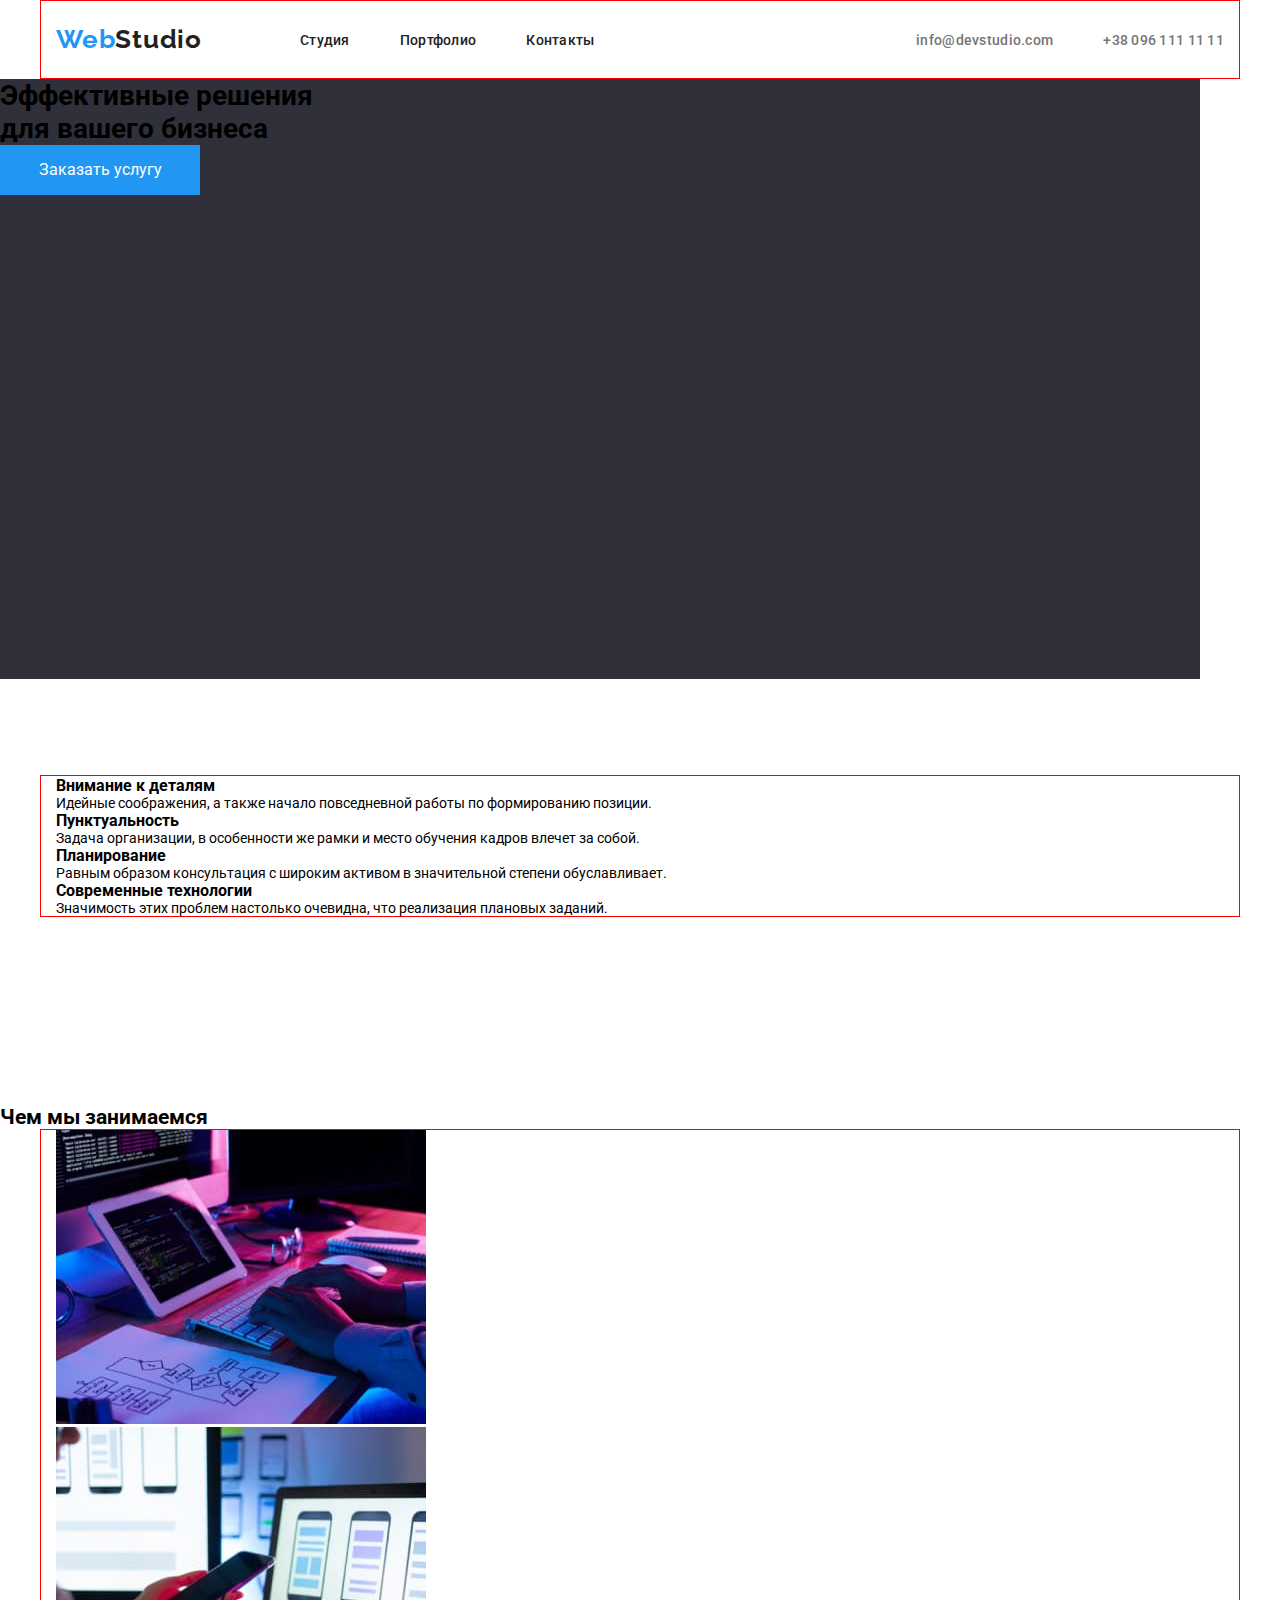
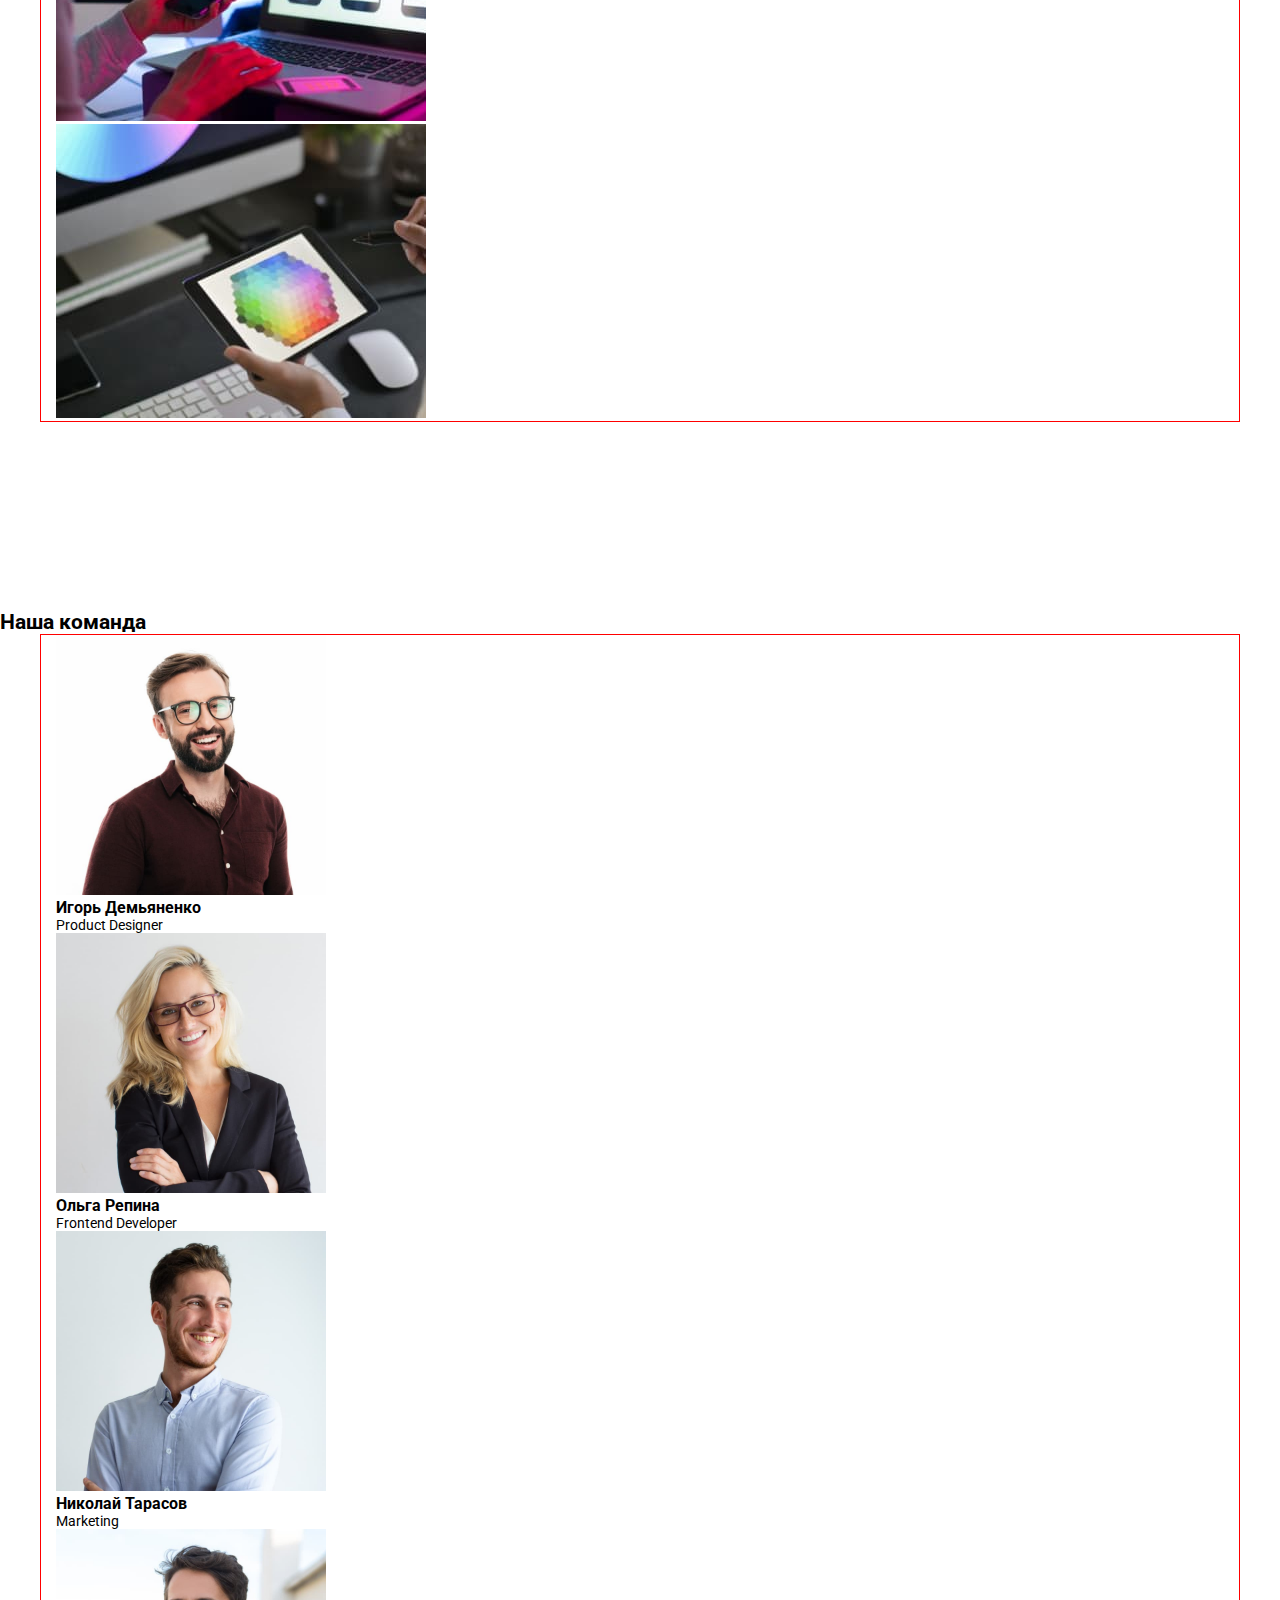
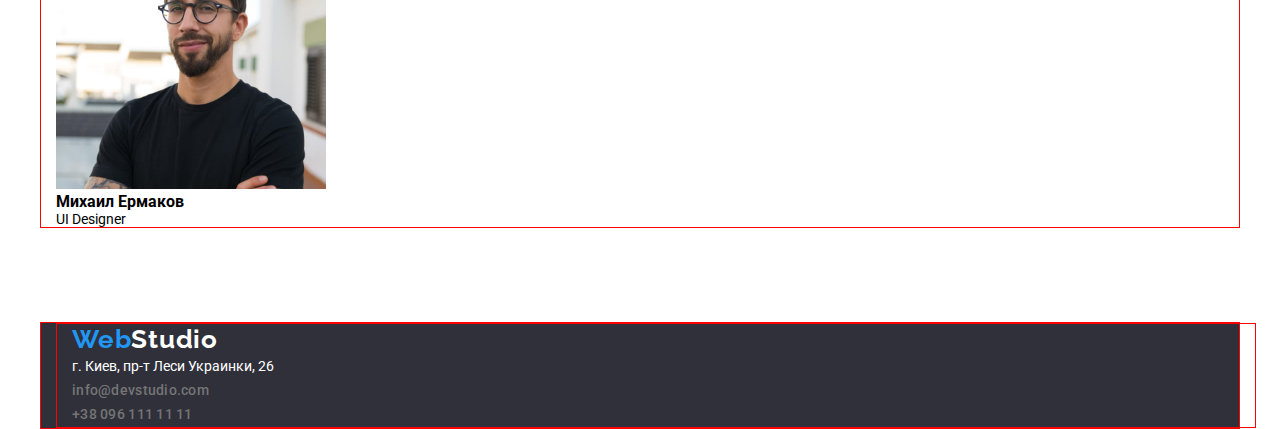
<file: index.html>
<!DOCTYPE html>
<html lang="ru">
  
  <head>
    <meta charset="UTF-8"/>
    <meta http-equiv="X-UA-Compatible" content="IE=edge"/>
    <meta name="viewport" content="width=device-width, initial-scale=1.0"/>
    <title>Студия</title>
    <link rel="preconnect" href="https://fonts.googleapis.com"/>
    <link rel="preconnect" href="https://fonts.gstatic.com" crossorigin/>
    <link href="https://fonts.googleapis.com/css2?family=Raleway:wght@700&family=Roboto:wght@400;500;700;900&display=swap" rel="stylesheet"/>
    
    

    <link rel="stylesheet" href="./css/style.css/style.css"/>
    <link rel="stylesheet" href="./css/style.css/reset.css"/>
  </head>

  <body>
    <!--Верхняя линия-->
    <header>
      <div class="conteiner">
       <nav>
         <a href="index.html" class="logo">Web<span class="logo-color-black">Studio</span></a>
        <ul class="links">
            <li><a href="./index.html">Студия</a></li>
             <li><a href="./portfolio.html">Портфолио</a></li>
            <li><a href="#">Контакты</a></li>
        </ul>
       </nav>
        <ul class="contacts">
          <li><a href="mailto:info@devstudio.com">info@devstudio.com</a></li>
          <li><a href="tel:+380961111111">+38 096 111 11 11</a></li>
        </ul>
      </div>
    </header>
    <main>
      <!--Шапка-->
     
        <section class="hero">
          <h1>Эффективные решения<br> для вашего бизнеса</h1>
          <button type="button" class="hero-button">Заказать услугу</button>
        </section>
  
      <!--Чем мы занимаемся-->
        <section class="section">
          <h2 class="hidden-elem">Преимущества</h2>
          <div class="conteiner">
            <ul>
              <li>
                <h3>Внимание к деталям</h3>
                <p>Идейные соображения, а также начало повседневной работы по
                  формированию позиции.</p>
              </li>
              <li>
                <h3>Пунктуальность</h3>
                  <p>Задача организации, в особенности же рамки и место обучения кадров
                  влечет за собой.</p>
              </li>
              <li>
                <h3>Планирование</h3>
                  <p>Равным образом консультация с широким активом в значительной
                  степени обуславливает.</p>
              </li>
              <li>
                <h3>Современные технологии</h3>
                  <p>Значимость этих проблем настолько очевидна, что реализация
                  плановых заданий.</p>
              </li>
            </ul>
          </div>
        </section>
      <!--Чем мы занимаемся 2-->
      <section class="section">
        <h2>Чем мы занимаемся</h2>
          <div class="conteiner">
            <ul>
                <li><img src="./images/img-1.jpg" alt="Стол клавиатура" width="370" height="294"/></li>
                <li><img src="./images/img-2.jpg" alt="Монитор телефон" width="370" height="294"/></li>
                <li><img src="./images/img-3.jpg" alt="Планшет" width="370" height="294"/></li>
            </ul>
        </div>
      </section>
      <!--Наша команда-->
      <section class="section">
        <h2>Наша команда</h2>
        <div class="conteiner">
        <ul>
          <li>
            <img src="./images/img-2-1.jpg" alt="Мужчина" width="270" height="260"/>
            <h3>Игорь Демьяненко</h3>
            <p lang="en">Product Designer</p>
          </li>
          <li>
            <img src="./images/img2-2.jpg" alt="Женщина" width="270" height="260"/>
            <h3>Ольга Репина</h3>
            <p lang="en">Frontend Developer</p>
          </li>
          <li>
            <img src="./images/img-2-3.jpg" alt="Мужчина" width="270" height="260"/>
            <h3>Николай Тарасов</h3>
            <p lang="en">Marketing</p>
          </li>
          <li>
            <img src="./images/img-2-4.jpg" alt="Мужчина" width="270" height="260"/>
            <h3>Михаил Ермаков</h3>
            <p lang="en">UI Designer</p>
          </li>
        </ul>
      </div>
      </section>
    </main>
    <!--Футер-->

    <footer class="footer">
      <div class="conteiner">
        <a href="index.html" class="logo">Web<span class="logo-color-waite">Studio</span></a>
      <address class="address">г. Киев, пр-т Леси Украинки, 26
      <ul>
        <li><a href="mailto:info@devstudio.com" class="nav list">info@devstudio.com</a></li>
        <li><a href="tel:+380961111111" class="nav list">+38 096 111 11 11</a></li>
      </ul>
    </address>
    </div>
    </footer>
  </body>
</html>
</file>
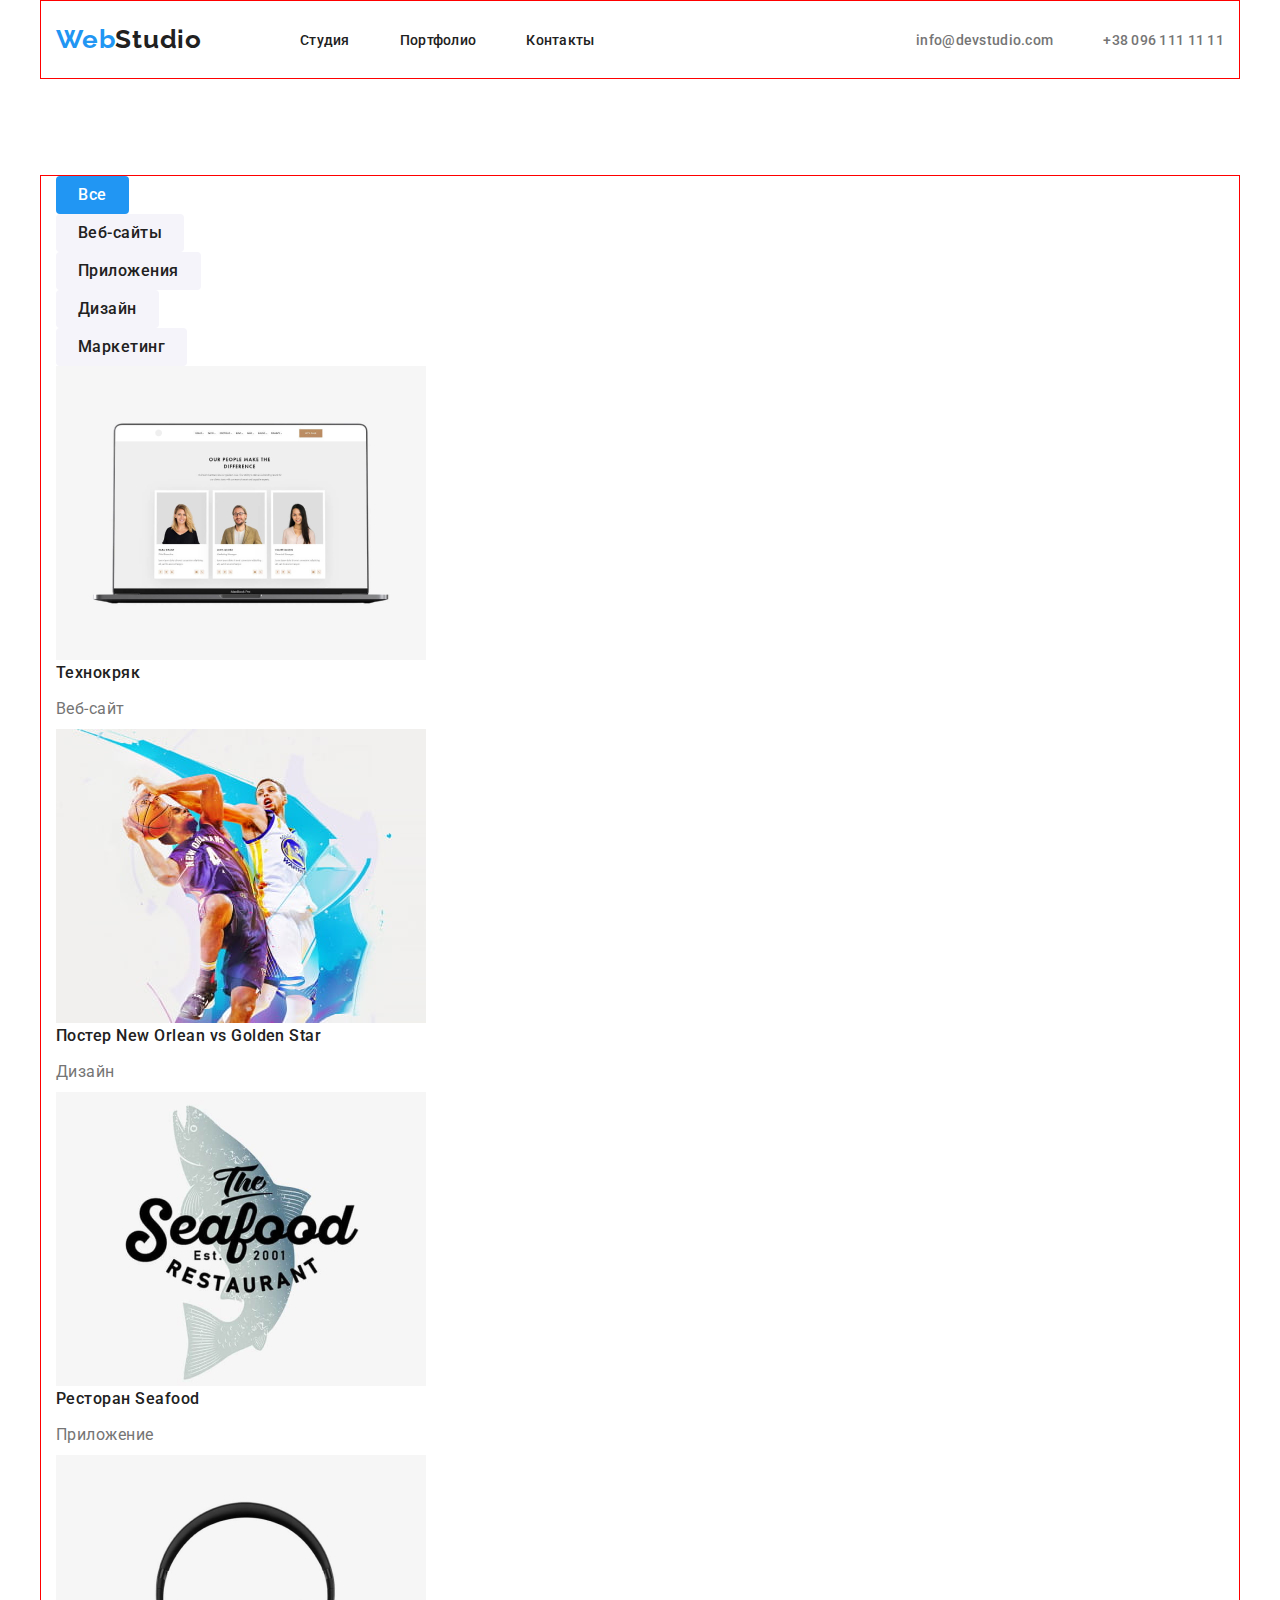
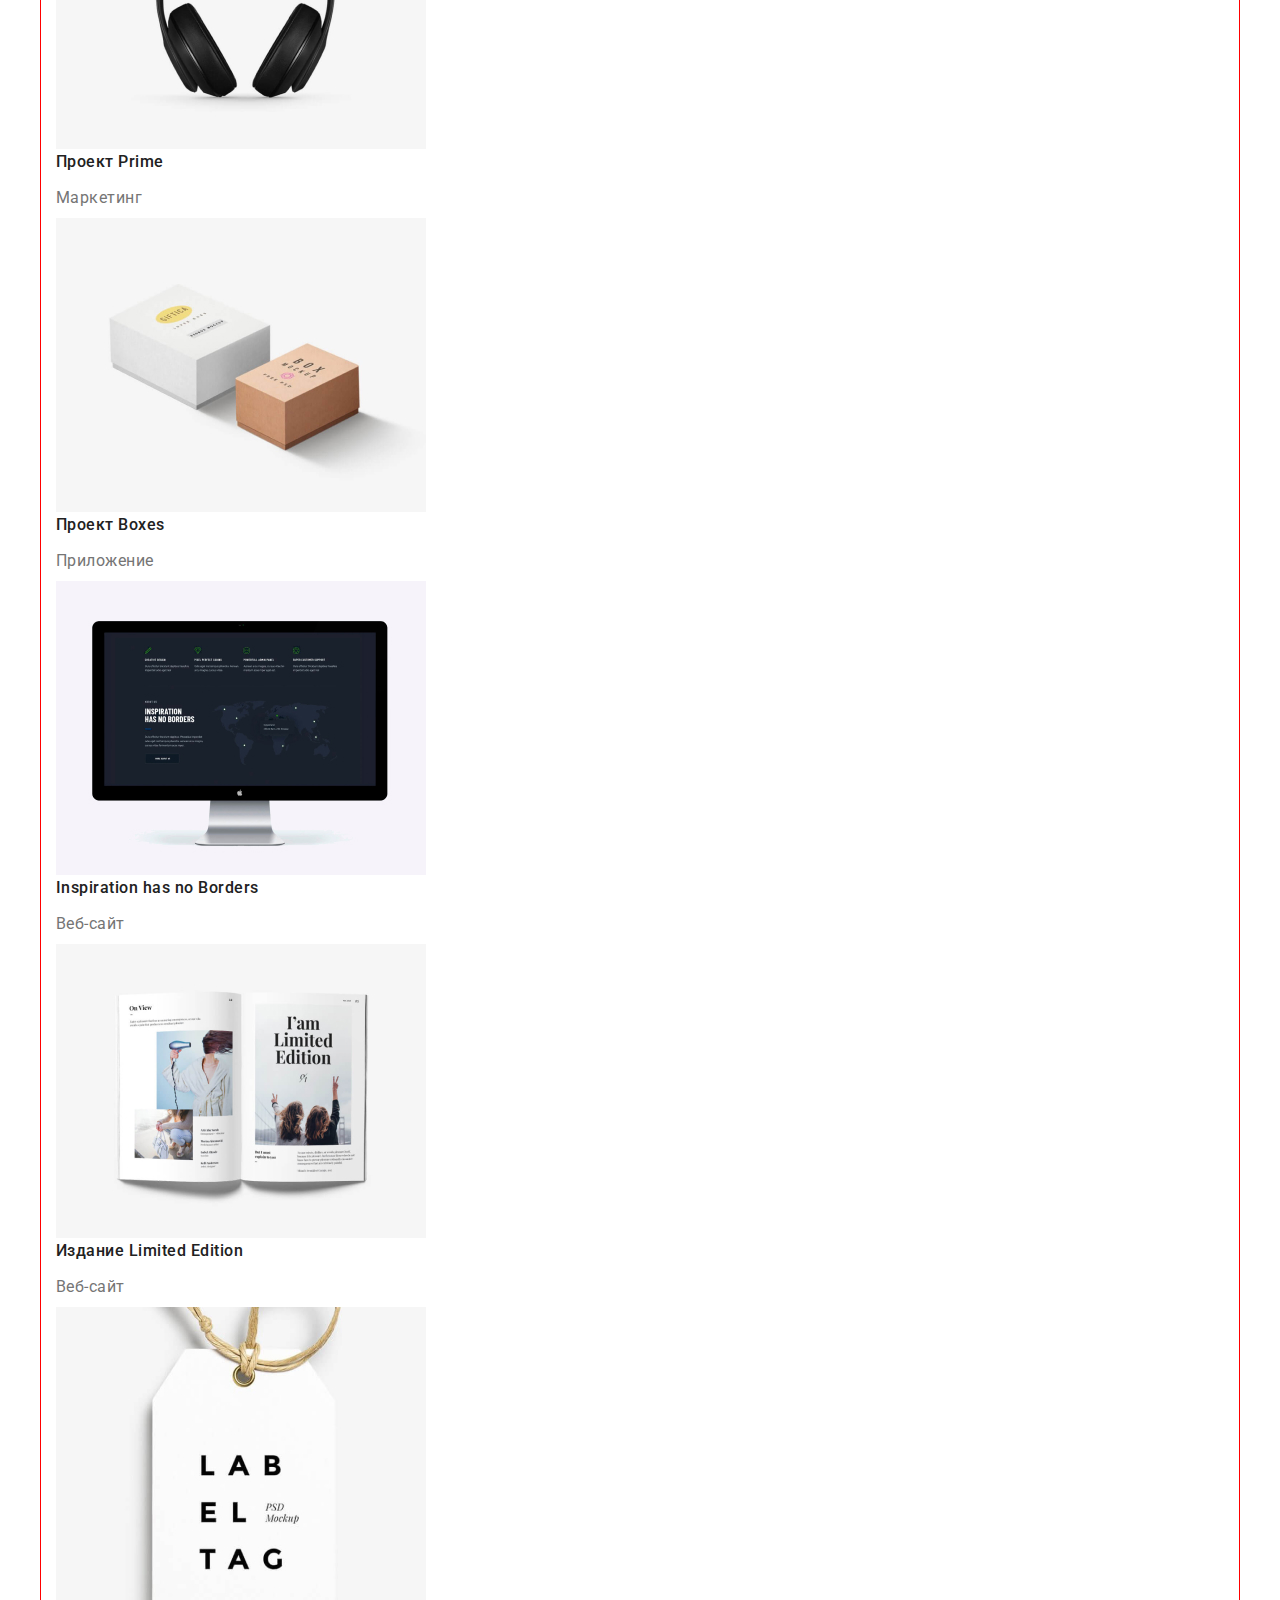
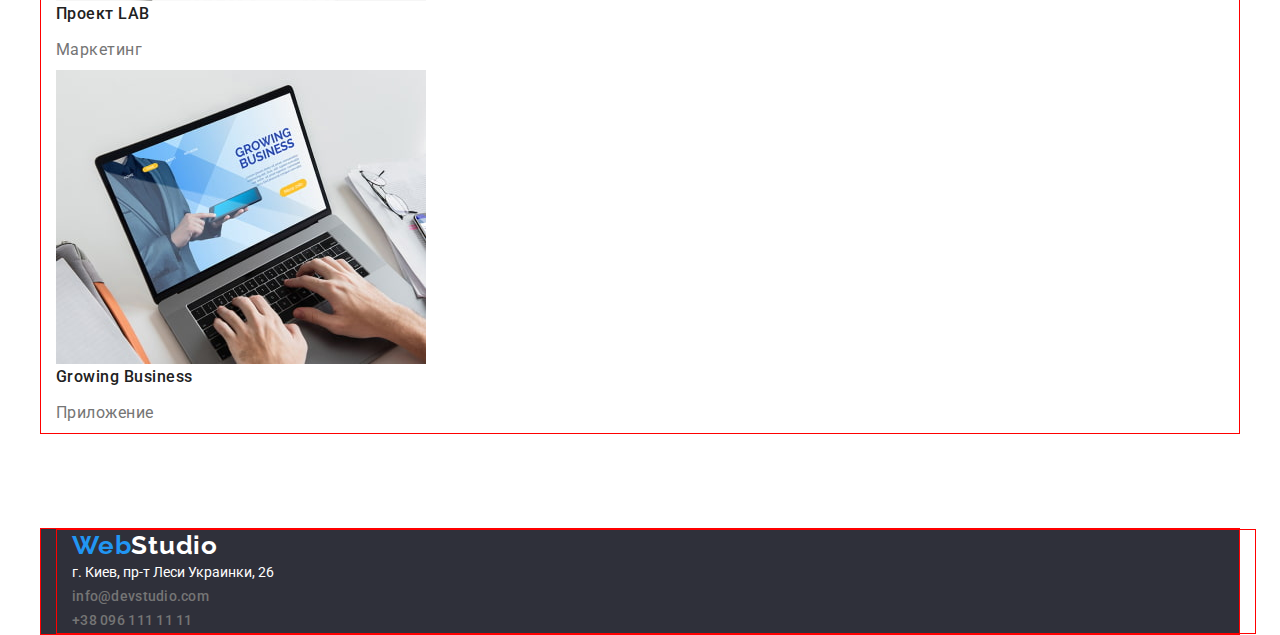
<file: portfolio.html>
<!DOCTYPE html>
<html lang="ru">
  <head>
    <meta charset="UTF-8"/>
    <meta http-equiv="X-UA-Compatible" content="IE=edge"/>
    <meta name="viewport" content="width=device-width, initial-scale=1.0"/>
    <title>Портфолио</title>

    <link rel="preconnect" href="https://fonts.googleapis.com"/>
    <link rel="preconnect" href="https://fonts.gstatic.com" crossorigin/>
    <link href="https://fonts.googleapis.com/css2?family=Raleway:wght@700&family=Roboto:wght@400;500;700;900&display=swap" rel="stylesheet"/>
    


    
    <link rel="stylesheet" href="./css/style.css/style.css" />
    <link rel="stylesheet" href="./css/style.css/reset.css"/>

  </head>
  <body>

    <!--Верхняя линия-->
  
    <header>
      <div class="conteiner">
       <nav>
         <a href="index.html" class="logo">Web<span class="logo-color-black">Studio</span></a>
        <ul class="links">
            <li><a href="./index.html">Студия</a></li>
             <li><a href="./portfolio.html">Портфолио</a></li>
            <li><a href="#">Контакты</a></li>
        </ul>
       </nav>
        <ul class="contacts">
          <li><a href="mailto:info@devstudio.com">info@devstudio.com</a></li>
          <li><a href="tel:+380961111111">+38 096 111 11 11</a></li>
        </ul>
      </div>
    </header>
    <main>

      <!--Проекты-->

      <section class="section">

        <h1 class="hidden-elem">Портфолио</h1>
          <div class="conteiner">
          <ul>
          <li><button type="button" class="button primary">Все</button></li>
          <li><button type="button" class="button">Веб-сайты</button></li>
          <li><button type="button" class="button">Приложения</button></li>
          <li><button type="button" class="button">Дизайн</button></li>
          <li><button type="button" class="button">Маркетинг</button></li>
        </ul>
      
        <ul>
          <li>
            <img src="./images/img(8).jpg" alt="Ноутбук" width="370" height="294" />
            <h2 class="work-text">Технокряк</h2>
            <p class="post-text">Веб-сайт</p>
          </li>
          <li>
            <img src="./images/img(92).jpg" alt="Баскетболисты" width="370" height="294" />
            <h2 class="work-text">Постер New Orlean vs Golden Star</h2>
            <p class="post-text">Дизайн</p>
          </li>
          <li>
            <img src="./images/img(10).jpg" alt="Логотип" width="370" height="294" />
            <h2 class="work-text">Ресторан Seafood</h2>
            <p class="post-text">Приложение</p>
          </li>
          <li>
            <img src="./images/img(11).jpg" alt="Наушники" width="370" height="294" />
            <h2 class="work-text">Проект Prime</h2>
            <p class="post-text">Маркетинг</p>
          </li>
          <li>
            <img src="./images/img(12).jpg" alt="]коробки" width="370" height="294" />
            <h2 class="work-text">Проект Boxes</h2>
            <p class="post-text">Приложение</p>
          </li>
          <li>
            <img src="./images/img(13).jpg" alt="Монитор" width="370" height="294" />
            <h2 class="work-text">Inspiration has no Borders</h2>
            <p class="post-text">Веб-сайт</p>
          </li>
          <li>
            <img src="./images/img(14).jpg" alt="Мужчина" width="370" height="294" />
            <h2 class="work-text">Издание Limited Edition</h2>
            <p class="post-text">Веб-сайт</p>
          </li>
          <li>
            <img src="./images/img(15).jpg" alt="Картинка" width="370" height="294" />
            <h2 class="work-text">Проект LAB</h2>
            <p class="post-text">Маркетинг</p>
          </li>
          <li>
            <img src="./images/img(16.jpg" alt="Ноутбук" width="370" height="294" />
            <h2 class="work-text">Growing Business</h2>
            <p class="post-text">Приложение</p>
          </li>
        </ul>
      </div>
      </section>
    </main>
    <!--Футер-->
    <footer class="footer">
      <div class="conteiner">
        <a href="index.html" class="logo">Web<span class="logo-color-waite">Studio</span></a>
      <address class="address">г. Киев, пр-т Леси Украинки, 26
      <ul>
        <li><a href="mailto:info@devstudio.com" class="nav list">info@devstudio.com</a></li>
        <li><a href="tel:+380961111111" class="nav list">+38 096 111 11 11</a></li>
      </ul>
    </address>
    </div>
    </footer>
  </body>
</html>
</file>
<file: css/style.css/style.css>
:root {
--main-color: #212121;
--sec-color: #757575;
--act-color: #2196F3;
--whaite-color: #FFFFFF;
}
body {
  font-family: 'Roboto', sans-serif;
  font-style: normal;
  font-size: 14px;
}
.section {
  padding: 94px 0;
} 
.conteiner {
   padding: 0 15px;
   width: 1200px;
   border: 1px solid red;
   margin: 0 auto;
}
.hidden-elem {
  width: 1px;
  height: 1px;
  overflow: hidden;
  opacity: 0;
  margin-top: 1px;
}
/* heder */
nav, 
.links,
.contacts, 
header .conteiner {
display: flex;
justify-content: space-between;

}
header {
border-bottom: 1 px; color: #ececec;
}
header .logo {
display: flex;
margin-right: 93px;
align-items: center;
}

/* logo */

.logo {
font-family: 'Raleway', sans-serif;
font-weight: bold;
font-size: 26px;
line-height: calc(31/26);
letter-spacing: 0.03em;
color: var(--act-color);
}
.logo-color-black {
color: var(--main-color);
display: inline-block;
margin-right: 5px;
}
.logo-color-waite {
color: var(--whaite-color);
display: inline-block;
margin-right: 5px;
}
/* menu nav */

.links li a {
margin-right: 50px;
display: inline-block;
padding: 30.5px 0;
color: var(--main-color);
font-weight: 500;
line-height: calc(16/14);
letter-spacing: 0.02em;

}
.links li :last-child a {
margin-right: 0px;
}
.text {
font-family: 'roboto', sans-serif;
font-weight: 900;
font-size: 44px;
line-height: calc(60/44);
color: var(--whaite-color);
text-align: center;
letter-spacing: 0.06em;
text-transform: uppercase;
}
.contacts li a {
margin-left: 50px;
padding: 30.5px 0;
display: inline-block;
font-weight: 500;
line-height: calc(16/14);
letter-spacing: 0.02em;
color: var(--sec-color);
}
.conteiner button:hover,
.conteiner button:focus,
.hero button:hover,
.hero button:focus,
.footer li a:hover,
.footer li a:focus,
.contacts li a:hover, 
.contacts li a:focus, 
.links li a:focus,
.links li a:hover {
  color: var(--act-color);
}
.contacts li :first-child a {
margin-left: 0;
}
.address {
color: var(--whaite-color);
font-family: 'roboto', sans-serif;
font-style: normal;  
font-size: 14px;
line-height: 1.71;
}
.nav.list {    
font-style: normal;
font-weight: 500;
font-size: 14px;
line-height: 1,14px;
letter-spacing: 0.02em;
color: var(--sec-color);
}

/* Hero */

.hero {
width: 1200px;
height: 600px;
background: #2F303A;
}
.hero-button {
background-color: var(--act-color);
color: var(--whaite-color);
width: 200px;
height: 50px;
font-size: 16px;
line-height: 1.87;
align-items: center;
font-family: 'roboto', sans-serif;
}
.button {
color: var(--main-color);
background-color: var(--whaite-color);
font-family: 'roboto', sans-serif;
background-color: #F5F4FA;
color: var(--main-color);
font-weight: 500;
font-size: 16px;
line-height: calc(26/16);
padding: 6px 22px;
border: none;
border-radius: 4px;
text-align: center;
letter-spacing: 0.03em;
}
/* filter */

.button.primary {
background-color: var(--act-color);
color: var(--whaite-color);
width: 73px;
height: 38px;
left: 495px;
top: 174px;
font-family: 'roboto', sans-serif;
font-style: normal;
font-weight: 500;
font-size: 16px;
line-height: calc(26/16);
text-align: center;
letter-spacing: 0.03em;
}
.button-hover {
position: absolute;
visibility: hidden;
width: 200px;
height: 50px;
left: 700px;
top: 430px;
}

/* What are we doing 1 */

.feature-list {
margin-top: 94px;
}
.title {
font-family: 'roboto', sans-serif;
font-weight: 700;
text-transform: uppercase;
} 
.feature-text {
font-family: 'roboto', sans-serif;
color: var(--sec-color);
font-size: 14px;
line-height: 1.71;
letter-spacing: 0.03em;
}

/* What are we doing 2 */
/* our team */

.work {
font-family: 'roboto', sans-serif;
font-weight: 700;
font-size: 36px;
line-height: calc(42/36);
text-align: center;
letter-spacing: 0.03em;
color: var(--main-color);
}
.work-text {
font-family: 'roboto',sans-serif;
font-weight: 500;
font-size: 16px;
line-height: calc(19/16);
letter-spacing: 0.03em;
color: var(--main-color);
width: 322px;
height: 36px;
left: 239px;
top: 576px;
}
.post-text {
font-family: 'roboto', sans-serif;
font-weight: 400;
font-size: 16px;
line-height: calc(19/16);
letter-spacing: 0.03em;
color: var(--sec-color);
width: 322px;
height: 30px;
left: 239px;
top: 616px;
}

/* footer */

.footer {
background: #2F303A;
padding: 0 15px;
width: 1200px;
border: 1px solid red;
margin: 0 auto;
}
</file>
